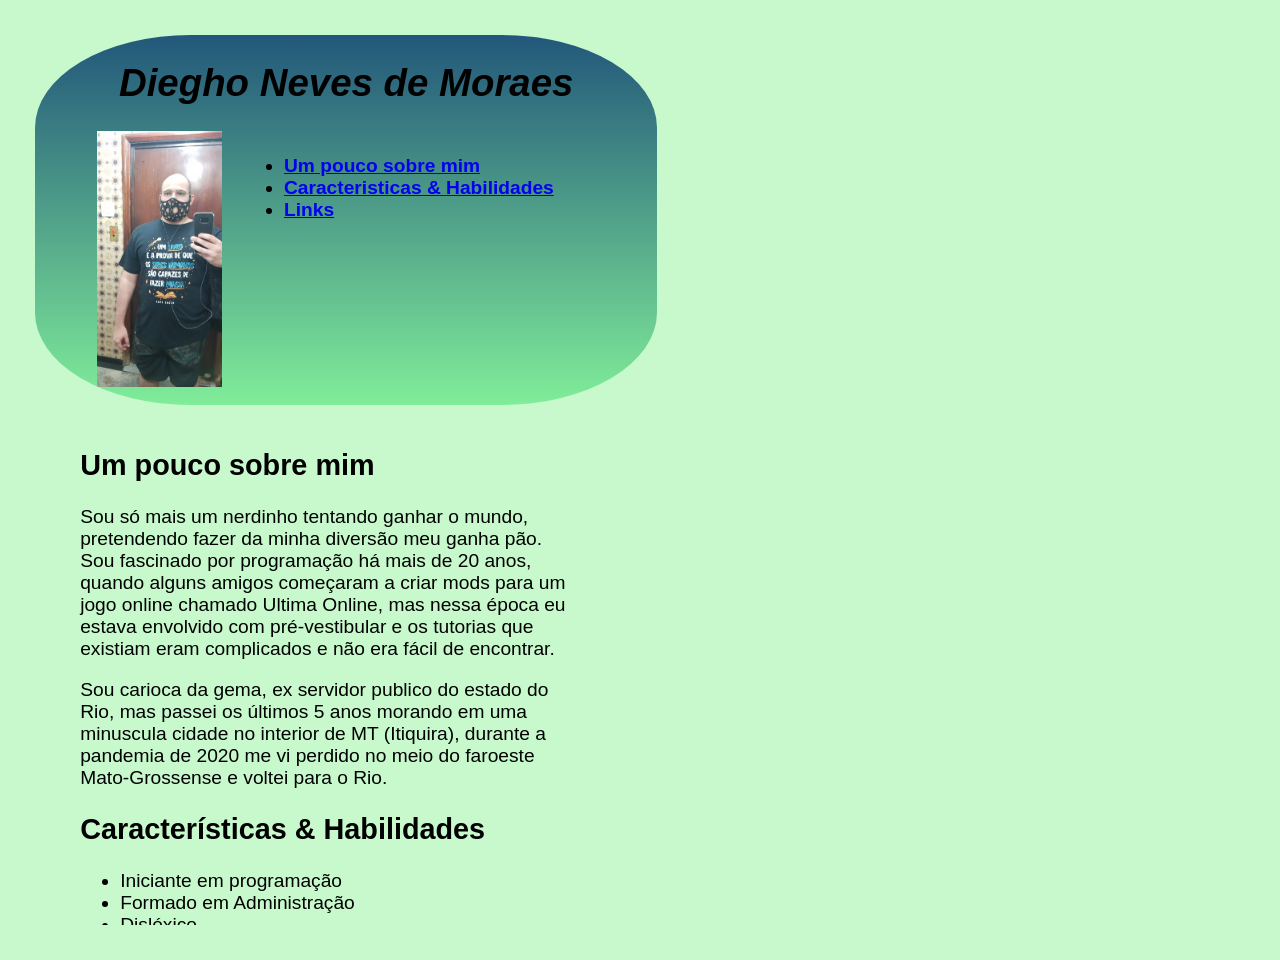
<file: index.html>
<!DOCTYPE html>
<html lang="pt-br">
    <head>
        <meta charset="UTF-8">
        <meta http-equiv="X-UA-Compatible" content="IE=edge">
        <meta name="viewport" content="width=device-width, initial-scale=1.0">
        <title>Portfòlio Diegho Moraes</title>
        <link rel="stylesheet" type="text/css" href="style.css">
        <style>
        </style>

    </head>
    <body>
        <div class="tudo">
            <div class="topo">    
                <div class="h1">
                    <H1>Diegho Neves de Moraes</H1>
                </div>
                
                <img src="Diegho.jpeg" class="foto" >
                
                <ul class="topcos">
                    <li><a href="#Sobre mim">Um pouco sobre mim</a></li>
                    <li><a href="#CH">Caracteristicas & Habilidades</a></li>
                    <li><a href="#Links">Links</a></li>
                </ul>
            </div>
            <div class="descrição">
                <div>
                    <h2 id="Sobre mim">Um pouco sobre mim</h2>
                </div>
                <div class="Descrição">
                    <p>Sou só mais um nerdinho tentando ganhar o mundo, pretendendo fazer da minha diversão meu ganha pão. Sou fascinado por programação há mais de 20 anos, quando alguns amigos começaram a criar mods para um jogo online chamado Ultima Online, mas nessa época eu estava envolvido com pré-vestibular e os tutorias que existiam eram complicados e não era fácil de encontrar. </p>
                    <p>Sou carioca da gema, ex servidor publico do estado do Rio, mas passei os últimos 5 anos morando em uma minuscula cidade no interior de MT (Itiquira), durante a pandemia de 2020 me vi perdido no meio do faroeste Mato-Grossense e voltei para o Rio.</p>
                </div>
                <div class="Caracteristicas">
                    <h2>Características & Habilidades</h2>
                </div>
                <div>
                    <ul id="CH">
                        <li>Iniciante em programação</li>
                        <li>Formado em Administração</li>
                        <li>Disléxico</li>
                        <li>Viciado em livros</li>
                        <li>Leitor compulsivo</li>
                        <li>Ótimo nadador</li>
                        <li>Ex escoteiro</li>
                        <li>Nerd</li>
                        <li>Otacu</li>
                        <li>Desastrado</li>
                        <li>Dança de salão</li>
                        <li>Sincero e verdadeiro</li>
                        <li>Adoro desafios de lógica</li>
                        <li>Bom estrategista</li>
                        <li>Péssimo em seguir minhas próprias estrategias</li>


                    </ul>
                </div>
                <div>
                    <h2 id="Links">Links</h2>
                    <ul>
                        <li><a href="https://mentirinhas.com.br/">Mentirinhas do Coala</li></a>
                        <li><a href="https://www.umsabadoqualquer.com/">Um sabado Qualquer</li></a>
                        <li><a href="https://vidadesuporte.com.br/">Vida de Suporte</li></a>
                        <li><a href="pixel-arte/index.html">Pixel Maker</li></a>
                    </ul>
                </div>
            </div>
        </div>
    </body>
</html>
</file>
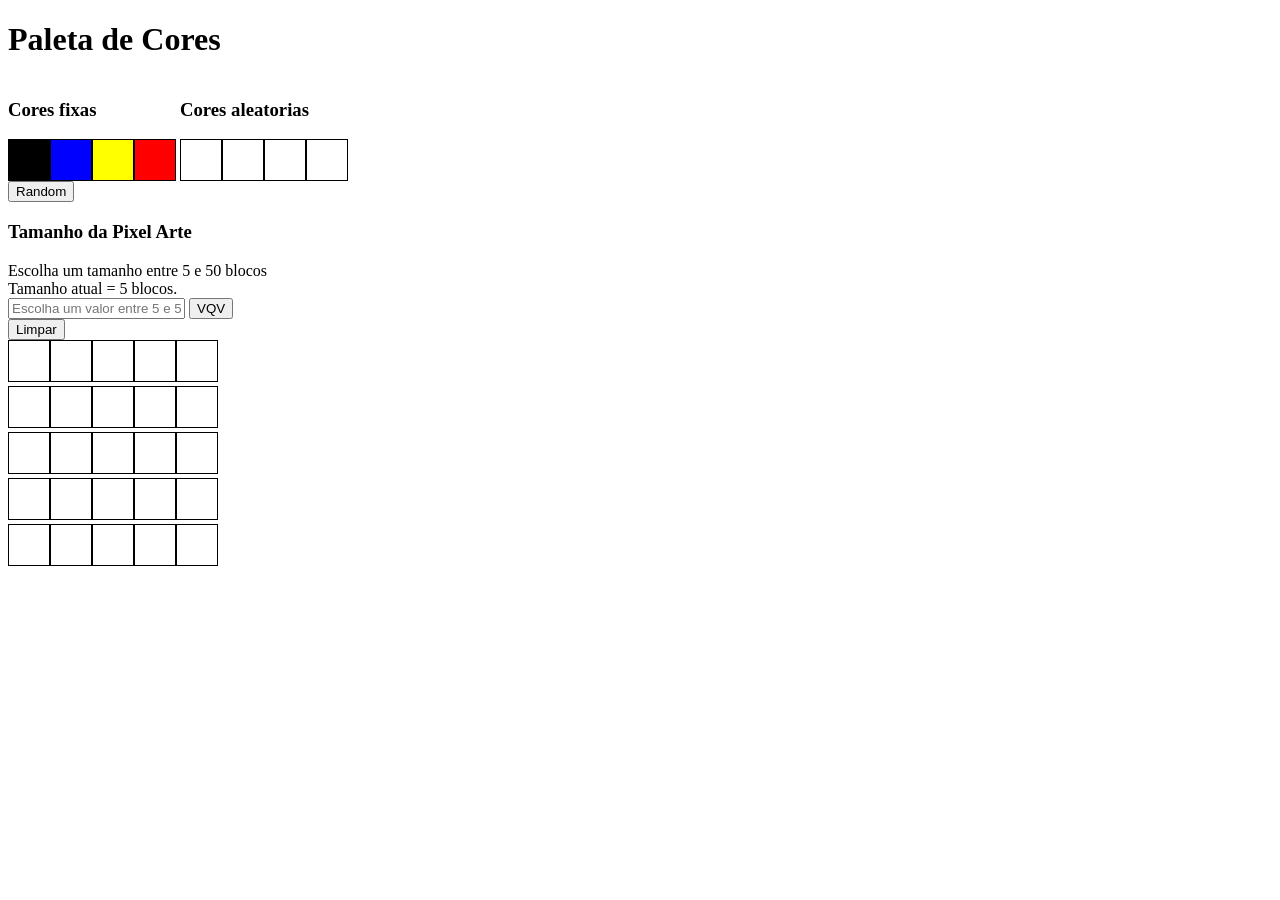
<file: pixel-arte/index.html>
<!DOCTYPE html>
<html lang="pt-br">
<head>
  <meta charset="UTF-8">
  <meta http-equiv="X-UA-Compatible" content="IE=edge">
  <meta name="viewport" content="width=device-width, initial-scale=1.0">
  <link rel="stylesheet" href="style.css">
  <title>Document</title>

</head>
<body>
  <header>
    <h1 id = title>Paleta de Cores</h1>
      
  </header>
  <section>


    
    <div id = color-palette>
      <h3>Cores fixas</h4>
      <span class = 'color selected' id = black></span>
      <span class = color id = blue></span>
      <span class = color id = yellow></span>
      <span class = color id = red></span>
    </div>
    
    
    <div id = seilah>
      <h3>Cores aleatorias</h4>
      <div id = coresAleatorias>
        <span class = color id = cor1></span>
        <span class = color id = cor2></span>
        <span class = color id = cor3></span>
        <span class = color id = cor4></span>

      </div>
    </div>
    <div><button id = gerar>Random</button></div>


  </section>
  <h3>Tamanho da Pixel Arte</h4>
  <div>Escolha um tamanho entre 5 e 50 blocos</div>
  <div id = valor-atual></div>
  <span class="flexy-s">
    <input type="text" id = board-size min = 0 class="caixa-texto" placeholder="Escolha um valor entre 5 e 50">
  </span>
   <button id = generate-board>VQV</button>
   <div><button id = clear-board>Limpar</button></div>
  <section id = pixel-board>

  </section>
  <footer></footer>
  <script src="script.js"></script>
</body>
</html>
</file>
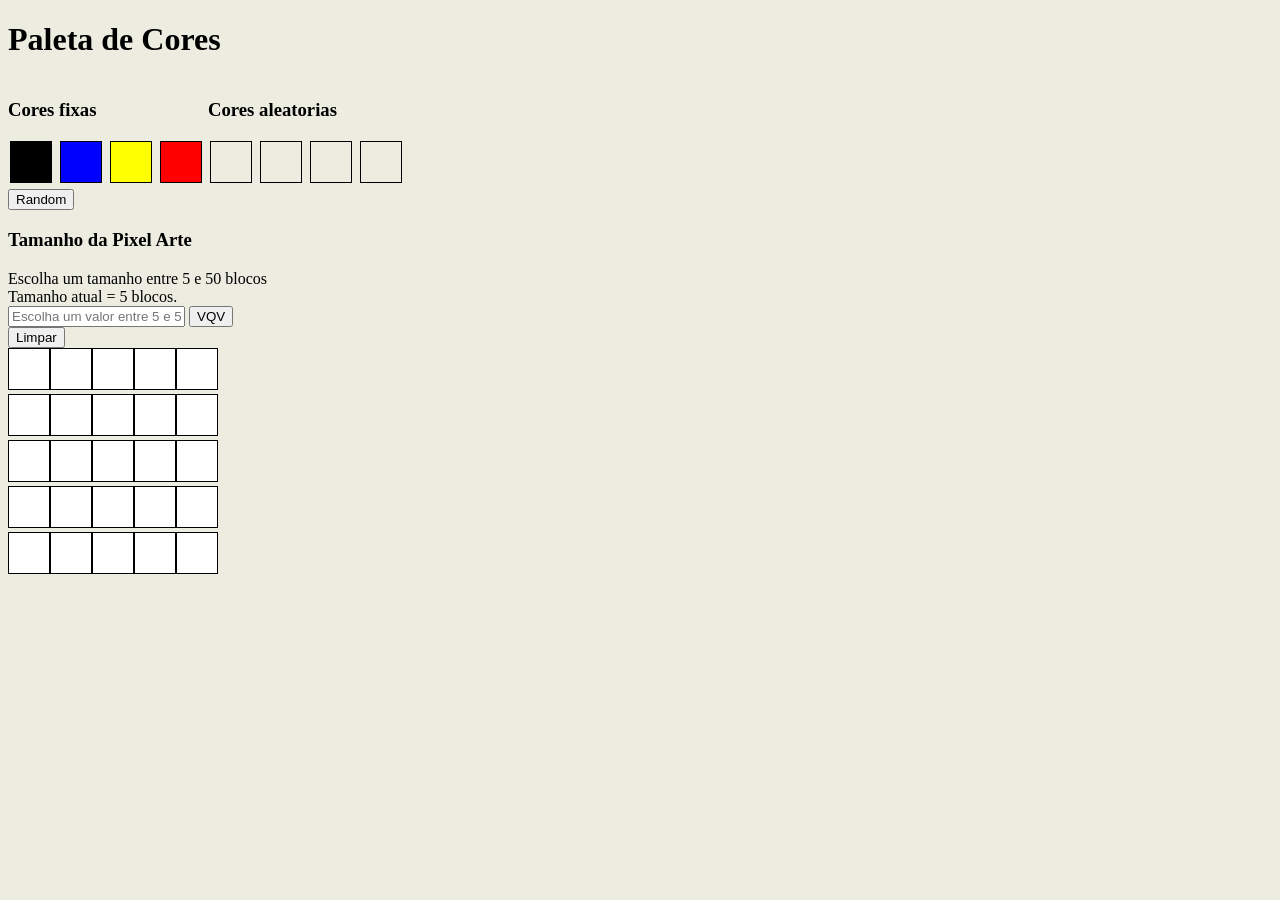
<file: PixelArt/index.html>
<!DOCTYPE html>
<html lang="pt-br">
<head>
  <meta charset="UTF-8">
  <meta http-equiv="X-UA-Compatible" content="IE=edge">
  <meta name="viewport" content="width=device-width, initial-scale=1.0">
  <link rel="stylesheet" href="style.css">
  <title>Document</title>
</head>
  <body >
    <header>
      <h1 id = title>Paleta de Cores</h1>
    </header>
    <section>
      <div id = color-palette>
        <h3>Cores fixas</h4>
        <span class = 'color selected' id = black></span>
        <span class = color id = blue></span>
        <span class = color id = yellow></span>
        <span class = color id = red></span>
      </div>
      <div id = seilah>
        <h3>Cores aleatorias</h4>
        <div id = coresAleatorias>
          <span class = color id = cor1></span>
          <span class = color id = cor2></span>
          <span class = color id = cor3></span>
          <span class = color id = cor4></span>
        </div>
      </div>
      <div><button id = gerar>Random</button></div>
    </section>
    <h3>Tamanho da Pixel Arte</h4>
    <div>Escolha um tamanho entre 5 e 50 blocos</div>
    <div id = valor-atual></div>
    <span class="flexy-s">
      <input type="text" id = board-size min = 0 class="caixa-texto" placeholder="Escolha um valor entre 5 e 50">
    </span>
    <button id = generate-board>VQV</button>
    <div><button id = clear-board>Limpar</button></div>
    <section id = pixel-board>
    </section>
    <footer></footer>
    <script src="script.js"></script>
  </body>
</html>
</file>
<file: style.css>
body{
  background-color: #c7f9cc;
  font-family: 'Franklin Gothic Medium', 'Arial Narrow', Arial, sans-serif;
  margin: 10px;
  align-items: center;
  font-size: 1.2em;
  
}
.tudo{
  padding: 2%;
  
}
h1{
  font-style: italic;
  text-align: center;
}
.topo{
  background-image: linear-gradient(#22577a, #80ed99);
  font-weight: 900;
  border-radius: 25%;
  position: fixed; 
  height: 370px;
  

}
.topcos{
  margin-right: 15%;
  margin-top: 50px;
  

}
.foto{
  float: left;
  margin-left: 10%;
  margin-bottom: 70px;
  width:20%;
  margin-right: 10%;
  
}

.descrição{
  padding: 20px;
  margin-top: 370px;
  margin-left: 25px;
  height: 480px;
  overflow: scroll;
  
} 
.Caracteristicas{
  

}
.Descrição{
  width: 500px ;
}
</file>
<file: pixel-arte/style.css>
.color {
  border: 1px solid black;
  margin: 2px;
  width: 40px;
  height: 40px;
  display: table-cell
}

.pixel {
  background-color: white;
  border: 1px solid black;
  width: 40px;
  height: 40px;
  display: inline-block;
}

#seilah {
  display: inline-block;
}

#color-palette {
  display: inline-block;
}

#black {
  background: black;
}

#blue {
  background: blue;
}

#red {
  background: red;
}

#yellow {
  background: yellow;
}
</file>
<file: PixelArt/style.css>
body {
  background-color: rgb(236, 236, 225);
}
.color {
  border: 1px solid black;
  margin: 2px;
  width: 40px;
  height: 40px;
  display: inline-block;
}

.pixel {
  background-color: white;
  border: 1px solid black;
  width: 40px;
  height: 40px;
  display: inline-block;
}

#seilah {
  display: inline-block;
}

#color-palette {
  display: inline-block;
}

#black {
  background: black;
}

#blue {
  background: blue;
}

#red {
  background: red;
}

#yellow {
  background: yellow;
}
</file>
